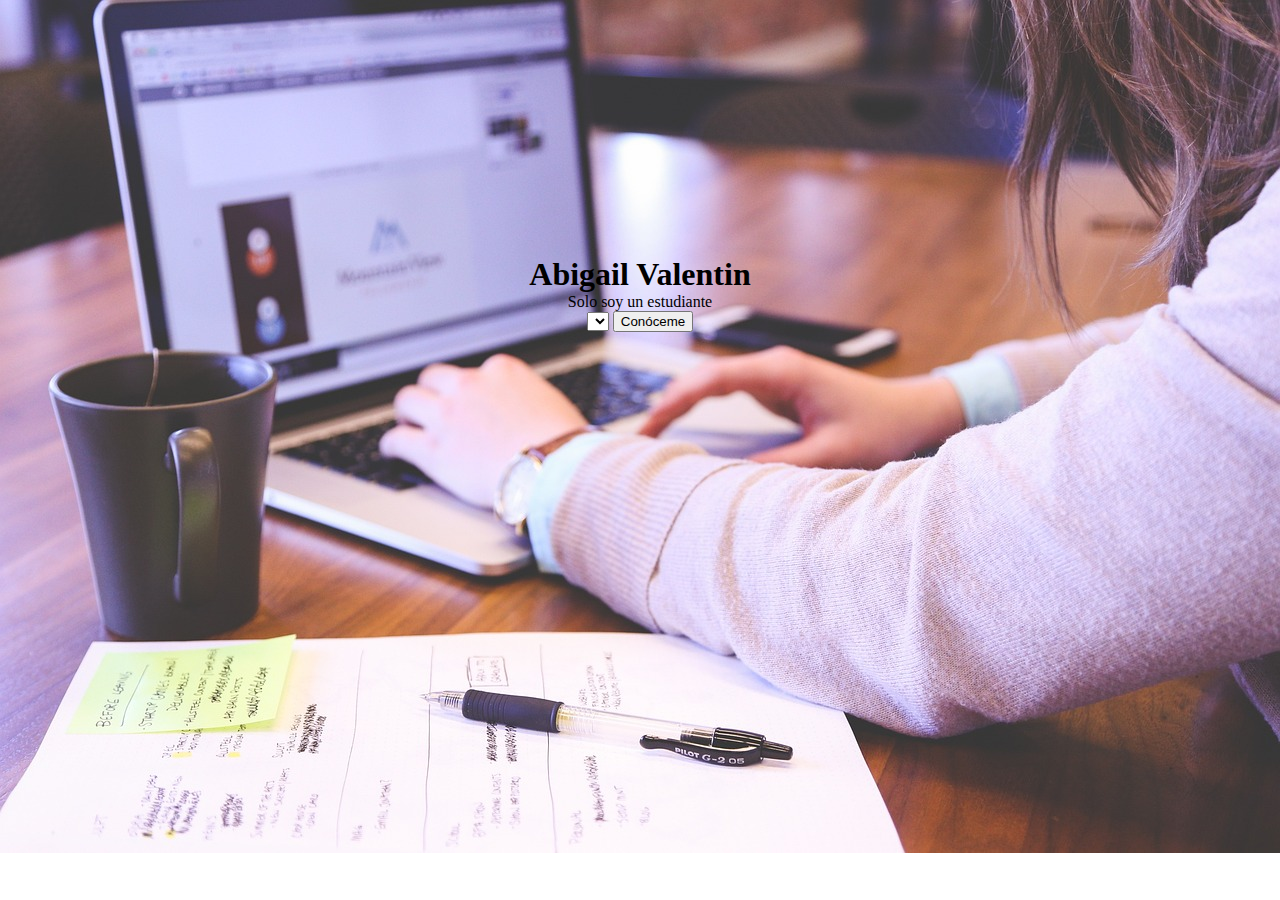
<file: index.html>
<!DOCTYPE html>
<html lang="en">
<head>
    <meta charset="UTF-8">
    <meta http-equiv="X-UA-Compatible" content="IE=edge">
    <meta name="viewport" content="width=device-width, initial-scale=1.0">
    <link rel="stylesheet" href="style.css">
    <title>Document</title>
</head>
<body class="main_index">
    <main class="contenedorindex">
        <h1 class="contenedorindex_titulo">Abigail Valentin</h1>
        <p class="contenedorindex_parrafo">Solo soy un estudiante </p>
        <select><br><br> </select>
    
        <a href="pagina1.html"><button> Conóceme </button></a>
    </main>
   
</body>
</html>
</file>
<file: style.css>
@import url('https://fonts.googleapis.com/css2?family=Chivo+Mono:ital,wght@0,400;1,200;1,300&display=swap');
*{
    margin: 0;
}
.main_index{
    text-align: center;
    background-image: url(blogimg.jpg);
    background-repeat: no-repeat;
    background-size: cover;
    display: flex;
    justify-content: center;
    align-items: center;
    margin-top: 20%;
}
.contenedorIndex{
    text-align: center;
}
.contenedorTitulo{
    font-family: 'Ubuntu', sans-serif;
    font-size: xx-large;
    
}
.contenedorParrafo{
    font-family: 'Playfair Display', serif;
}
.redesociales{
    background-color:  salmon;
    height: 80px;
    display: flex;
    justify-content: center; 
    align-items: center; 
}
.redesocialesimg{
    height: 20px;
    margin-right: 10px;
    
} 
.menu{
    background-color: lightcoral;
    height: 80px;
    display: flex;
    justify-content: left; 
    align-items: center; 
}

.menuimg{
    height: 50px;
    margin-left: 250px;
}
.listaMenu{
    display: flex;
    justify-content: space-around;
    align-items: left;
    list-style-type: none;
    margin-left: 40%;
}
.listaMenu li{
    margin-right: 20px;
}
.contenedor-principal img{
    height: 500px;
    width: 350px;
    border-radius: 10px;
    margin-left: 250px;
    margin: 30px;
}

.contenedor-principal {
    background-image: rgb (245, 245, 220);
    display:flex;
    justify-content:space-between;
    align-items: center;
}

.contenedorYO {
    margin-right: 200px;
    margin-left: 120px;
}

.contenedor-principal h1{
    font-family:'Ubuntu', sans-serif;
    font-size: 50px;
    color: rgb(0, 0, 0);
    margin: 0px;
    margin-bottom: 20px;
    text-align: center;
}

.contenedor-principal p{
    font-family:'Playfair Display', serif;
    font-size: 20px;
    color: rgb(0, 0, 0);
    text-align: justify;
}
.botonMain {
    color: #ffffff;
    background: lightpink;
    border:none;
    border-radius: 10px;
    font-family: verdana;
    font-size: 12px;
    width: 160px; 
    height: 40px;
    margin-right: 30px;
    margin-left: 250px;
}
.bloques{
    display: flex;
    align-items: center;
    justify-content: center;
}
.cuadro1{
    text-align: center;
    width: 20%;
    margin: 10px 20px;
    padding: 30px 0px;
    border: lightsalmon solid;
    border-radius: 30px;
    background-color: #ffffff;
}
.cuadro1 p{
    text-align: justify;
    margin: 10px;
}
.imgCuadro1{
    width: 200px;
}
.boton1{
    color: #ffffff;
    background:lightsalmon;
    border: none;
    border-radius: 10px;
    font-family: verdana;
    font-size: 12px;
    width: 120px;
    height: 40px;

}
.cuadro2{
    text-align: center;
    width: 20%;
    margin: 10px 20px;
    padding: 30px 0px;
    border: lightsalmon solid;
    border-radius: 30px;
    background-color:  #ffffff;;
}
.imgCuadro1{ width: 200px;
}
.cuadro2 p{
    text-align: justify;
    margin: 10px;

}
.boton2{
    color: #f4f0f0;
    background:lightsalmon;
    border: none;
    border-radius: 10px;
    font-family: verdana;
    font-size: 12px;
    width: 120px;
    height: 40px;
}
.cuadro3{
    text-align: center;
    width: 20%;
    margin: 10px 20px;
    padding: 30px 0px;
    border: lightsalmon solid;
    border-radius: 30px;
    background-color: #ffffff;
}
.cuadro3 p{
    text-align: justify;
    margin: 10px;
}
.boton3{
    color: #f7f2f2;
    background: lightsalmon;
    border: none;
    border-radius: 10px;
    font-family: verdana;
    font-size: 12px;
    width: 120px;
    height: 40px;
}
.nombre-autor {
    display: flex;
    border: solid;
    justify-content: center;
    align-items: center;
    background-color: salmon;
    color:salmon;
    font-family:'Playfair Display', serif;
    font-size: 20px;
}
.nombre-autor p{
    color:#000000;
}
.imgyo{
    width: 450px;
    margin-left: 50px;
}
</file>
